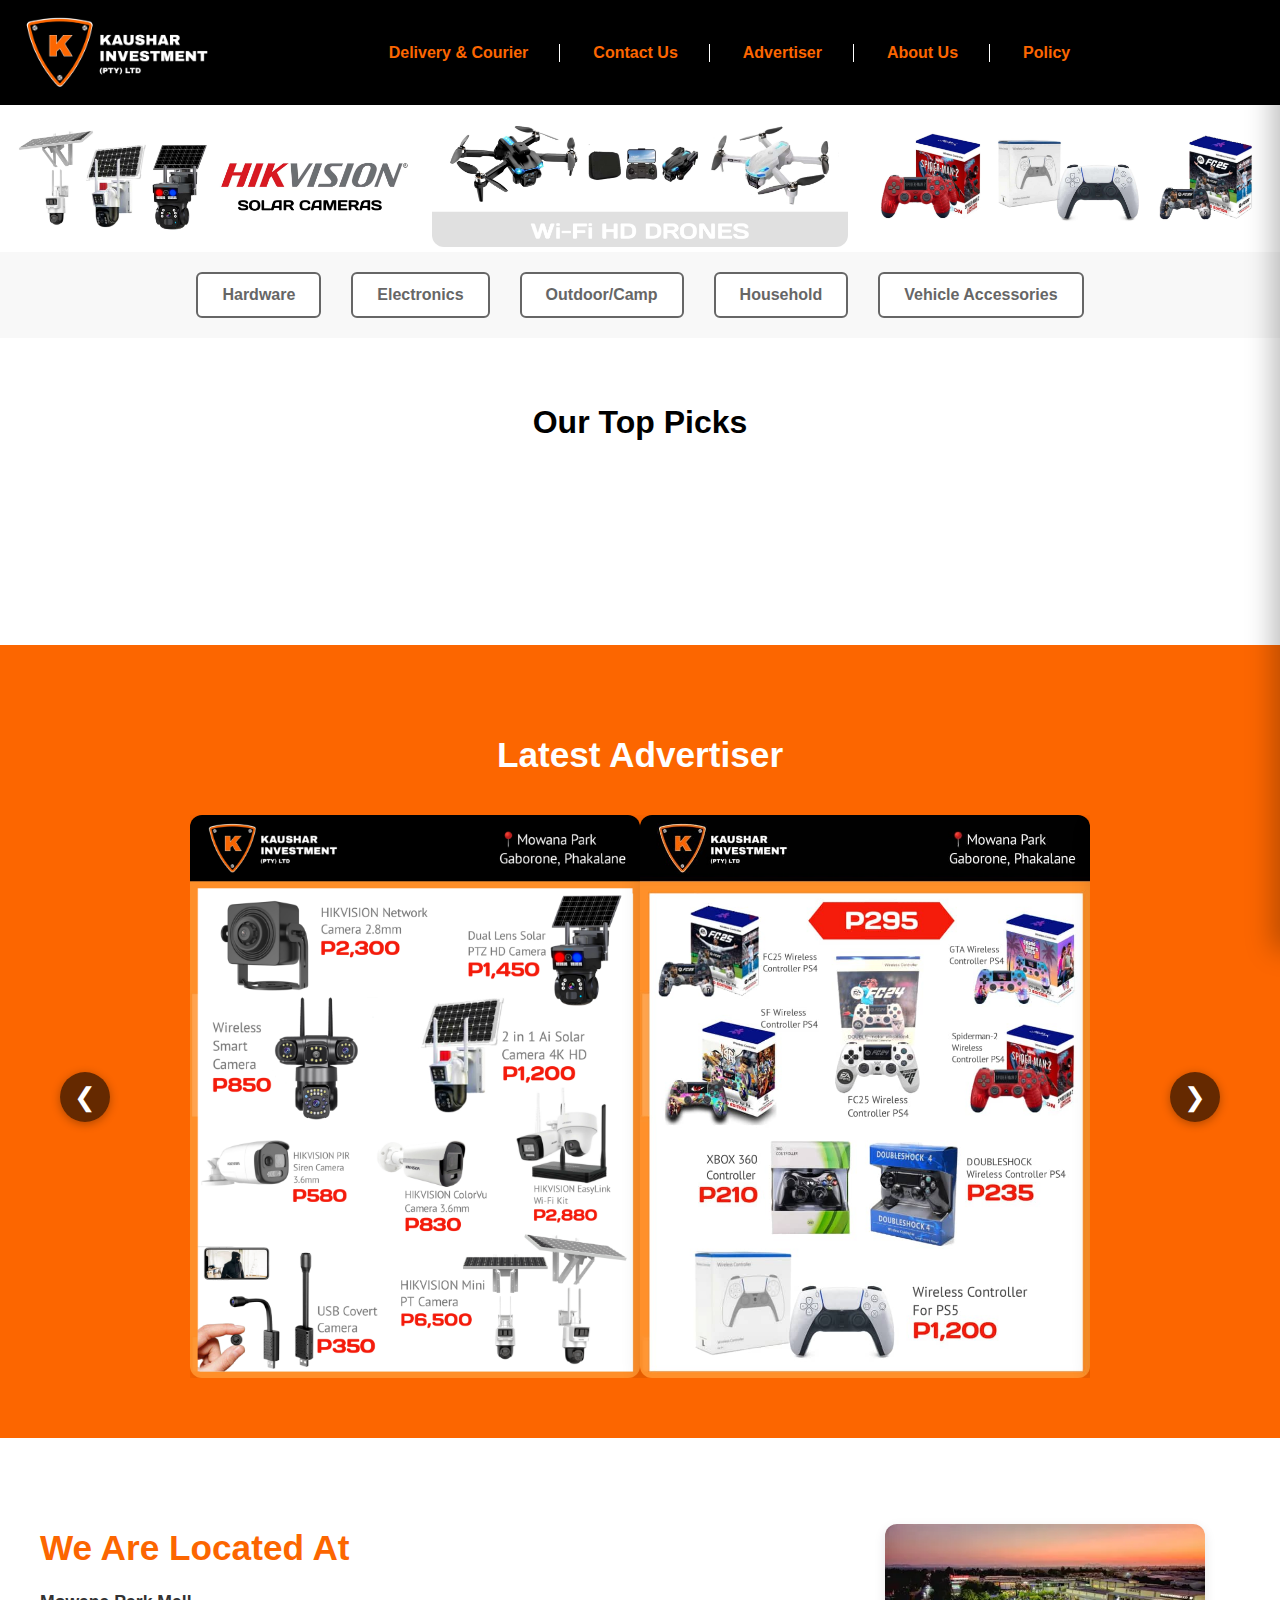
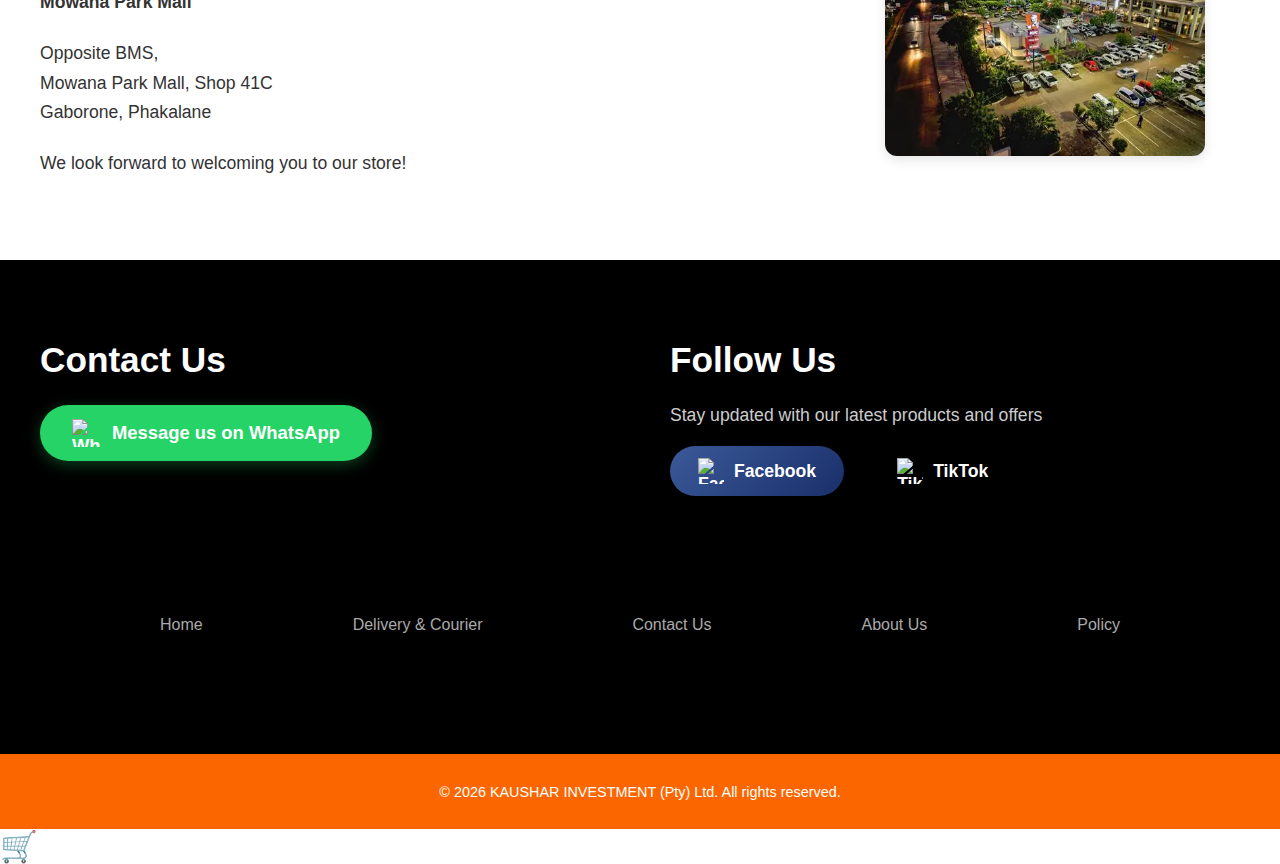
<file: index.html>
<!DOCTYPE html>
<html lang="en">
<head>
  <meta charset="UTF-8" />
  <meta name="viewport" content="width=device-width, initial-scale=1.0" />
  <title>KAUSHAR INVESTMENT (Pty) Ltd</title>
  <link rel="stylesheet" href="style.css" />
  <link href="https://fonts.googleapis.com/css2?family=Archivo+Black&display=swap" rel="stylesheet">
</head>
<body>
  <header>
    <div class="header-container">
      <img src="images.web/K_Logo_Web.png" alt="Company Logo" class="logo">
      <nav class="nav-menu">
        <a href="products.html">Delivery & Courier</a>
        <a href="inquire.html">Contact Us</a>
        <a href="Advert.html">Advertiser</a>
        <a href="about.html">About Us</a>
        <a href="policy.html">Policy</a>
      </nav>
      <div class="cart-icon-wrapper cart-icon-mobile" id="cart-icon-mobile" style="margin-right: 15px;">
  <span class="cart-icon">🛒</span>
  <span id="cart-count-mobile" class="cart-count">0</span>
</div>
    <div class="mobile-menu" id="mobileMenu">
      <a href="products.html">Delivery & Courier</a>
      <a href="inquire.html">Contact Us</a>
      <a href="Advert.html">Advertiser</a>
      <a href="about.html">About Us</a>
      <a href="policy.html">Policy</a>
    </div>
  </header>

  <!-- Hidden iframe loads cart.html -->
  <iframe id="cart-iframe" src="cart.html" style="display: none;"></iframe>

<script src="cart.html"></script>

  <!-- Slideshow -->
  <div class="slideshow-container">
    <div class="slideshow-track">
      <div class="slide"><img src="images.web/Hikvision_slide.png" alt="Product 1"></div>
      <div class="slide"><img src="images.web/drones_slide.png" alt="Product 2"></div>
      <div class="slide"><img src="images.web/Controllers_slide.png" alt="Product 3"></div>
      <div class="slide"><img src="images.web/Koosda_slide.png" alt="Product 4"></div>
      <div class="slide"><img src="images.web/Watches_slide.png" alt="Product 5"></div>
      <div class="slide"><img src="images.web/Projectors_slide.png" alt="Product 6"></div>
      <div class="slide"><img src="images.web/ingco_tools_slide.png" alt="Product 6"></div>
      <div class="slide"><img src="images.web/Generator_slide.png" alt="Product 6"></div>
      <div class="slide"><img src="images.web/Camera2_slide.png" alt="Product 6"></div>
      <div class="slide"><img src="images.web/Koosda_Tripod_slide.png" alt="Product 6"></div>
      <div class="slide"><img src="images.web/Spraycan_slide.png" alt="Product 6"></div>
      <div class="slide"><img src="images.web/Keyboards_slide.png" alt="Product 6"></div>
    </div>
  </div>
  <!-- Category Buttons – light neutral grey section + white buttons -->
  <section id="categories" class="category-buttons-section" style="background-color: #f8f8f8 !important; padding: 20px 0 !important;">
    <div class="category-buttons">
      <a href="hardware.html" class="category-btn" style="background-color: #ffffff !important; color: #666666 !important; border: 2.5px solid #666666 !important;">Hardware</a>
      <a href="electronics.html" class="category-btn" style="background-color: #ffffff !important; color: #666666 !important; border: 2.5px solid #666666 !important;">Electronics</a>
      <a href="outdoor.html" class="category-btn" style="background-color: #ffffff !important; color: #666666 !important; border: 2.5px solid #666666 !important;">Outdoor/Camp</a>
      <a href="household.html" class="category-btn" style="background-color: #ffffff !important; color: #666666 !important; border: 2.5px solid #666666 !important;">Household</a>
      <a href="vehicle.html" class="category-btn" style="background-color: #ffffff !important; color: #666666 !important; border: 2.5px solid #666666 !important;">Vehicle Accessories</a>
    </div>
  </section>
  <!-- Featured Products – embedded from featured.html -->
<section class="hero" style="padding: 40px 20px 10px; background-color: #ffffff;">
  <h2 style="margin-bottom: 30px; text-align: center; color: #000000;">Our Top Picks</h2>
  <iframe
    src="featured.html"
    style="width:100%; border:none; overflow:hidden;"
    onload="this.style.height = this.contentWindow.document.body.scrollHeight + 10 + 'px';"
    scrolling="no"
    title="Featured Products">
  </iframe>
</section>
  <main>
    <!-- START Latest Advertiser Section -->
    <section class="latest-ads-section" style="background-color: #FC6600; padding: 60px 20px; text-align: center;">
      <h2 style="font-size: 2.2rem; color: #ffffff; margin-bottom: 40px; margin-top: 30px;">Latest Advertiser</h2>
      <div class="ads-carousel-wrapper">
        <!-- Desktop arrows now live outside the overflow:hidden container -->
        <button class="ad-prev-desktop">&#10094;</button>
        <button class="ad-next-desktop">&#10095;</button>
        <div class="ads-carousel">
          <div class="ads-track" id="adsTrack">
            <div class="ad-slide"><img src="images.web/Camera_ad.png" alt="Advertiser 1"></div>
            <div class="ad-slide"><img src="images.web/Controllers_ad.png" alt="Advertiser 2"></div>
            <div class="ad-slide"><img src="images.web/Drone_ad.png" alt="Advertiser 3"></div>
            <div class="ad-slide"><img src="images.web/Koosda_ad.png" alt="Advertiser 4"></div>
            <div class="ad-slide"><img src="images.web/Tools_ad.png" alt="Advertiser 5"></div>
            <div class="ad-slide"><img src="images.web/Generator_ad.png" alt="Advertiser 6"></div>
            <div class="ad-slide"><img src="images.web/mixed_hardware_ad.png" alt="Advertiser 7"></div>
            <div class="ad-slide"><img src="images.web/Camp-chairs_ad.png" alt="Advertiser 8"></div>
          </div>
          <!-- Mobile arrows (inside the carousel) -->
          <button class="ad-prev" id="adPrev">&#10094;</button>
          <button class="ad-next" id="adNext">&#10095;</button>
        </div>
      </div>
    </section>
    <style>
      /* ── exactly the same as before ── no changes here ── */
      .ads-carousel-wrapper {
        position: relative;
        max-width: 1000px;
        margin: 0 auto;
      }
      .ads-carousel {
        position: relative;
        max-width: 900px;
        margin: 0 auto;
        overflow: hidden;
      }
      .ads-track {
        display: flex;
        transition: transform 0.6s ease;
      }
      .ad-slide {
        flex: 0 0 100%;
        width: 100%;
        text-align: center;
      }
      .ad-slide img {
        width: 100%;
        height: auto;
        border-radius: 12px;
        box-shadow: 0 6px 20px rgba(0,0,0,0.12);
        max-width: 500px;
        margin: 0 auto;
        display: block;
      }
      /* Shared arrow styling */
      .ad-prev, .ad-next,
      .ad-prev-desktop, .ad-next-desktop {
        position: absolute;
        top: 50%;
        transform: translateY(-50%);
        background-color: rgba(0,0,0,0.6);
        color: white;
        border: none;
        font-size: 1.6rem;
        width: 50px;
        height: 50px;
        line-height: 50px;
        padding: 0;
        cursor: pointer;
        border-radius: 50%;
        transition: all 0.3s;
        box-shadow: 0 2px 10px rgba(0,0,0,0.3);
        z-index: 10;
      }
      .ad-prev:hover, .ad-next:hover,
      .ad-prev-desktop:hover, .ad-next-desktop:hover {
        background-color: rgba(0,0,0,0.8);
        transform: translateY(-50%) scale(1.1);
      }
      /* Mobile arrows – hidden by default */
      .ad-prev, .ad-next {
        display: none;
      }
      /* Desktop arrows – hidden by default */
      .ad-prev-desktop, .ad-next-desktop {
        display: none;
      }
      /* MOBILE (≤ 768px) – strict spacing reductions */
      @media (max-width: 768px) {
        .latest-ads-section { padding: 50px 15px; }
        .latest-ads-section h2 {
          font-size: 1.9rem;
          margin-top: 10px !important;
        }
        .ad-slide img { max-width: 100%; }
        .ad-prev, .ad-next {
          display: block !important;
          font-size: 1.4rem;
          width: 44px;
          height: 44px;
          line-height: 44px;
        }
        .ad-prev { left: 15px !important; }
        .ad-next { right: 15px !important; }
        .ad-prev-desktop, .ad-next-desktop { display: none !important; }

        /* Reduce space above "Our Top Picks" title */
        .hero h2 {
          margin-top: 10px !important; /* ← reduced space above the title */
        }

        /* Reduce space below "Our Top Picks" title – closer to product boxes below */
        .hero h2 {
          margin-bottom: 5px !important; /* ← slightly tighter than before – now closer to iframe/products */
        }

        /* Reduce space above "We Are Located At" title */
        .location-section {
          margin-top: 0 !important;
        }
        .location-section h2 {
          margin-top: 0 !important;
        }
      }
      /* DESKTOP (≥ 769px) – no changes here */
      @media (min-width: 769px) {
        .ads-carousel {
          max-width: 900px;
        }
        .ads-carousel-wrapper {
          max-width: 1000px;
        }
        .ad-slide {
          flex: 0 0 50%;
          width: 50%;
        }
        .ad-slide img {
          max-width: 100%;
          width: 100%;
        }
        .ad-prev-desktop, .ad-next-desktop {
          display: block !important;
        }
        .ad-prev-desktop { left: -80px; }
        .ad-next-desktop { right: -80px; }
        .ad-prev, .ad-next { display: none !important; }
      }
    </style>
    <script>
      // Advert Carousel Logic – improved button handling
      (function() {
        const track = document.getElementById('adsTrack');
        if (!track) return;
        const slides = track.children.length;
        let currentIndex = 0;
        function getStep() {
          return window.innerWidth >= 769 ? 2 : 1;
        }
        function updateCarousel(smooth = true) {
          const step = getStep();
          const percent = step === 2 ? 50 : 100;
          const maxIndex = slides - step;
          currentIndex = Math.max(0, Math.min(currentIndex, maxIndex));
          track.style.transition = smooth ? 'transform 0.6s ease' : 'none';
          track.style.transform = `translateX(-${currentIndex * percent}%)`;
        }
        // Move functions (used by both arrows and swipe)
        function goNext() {
          currentIndex += getStep();
          updateCarousel();
        }
        function goPrev() {
          currentIndex -= getStep();
          updateCarousel();
        }
        // Attach listeners to ALL arrow buttons (only visible ones will be clickable)
        document.querySelectorAll('.ad-prev, .ad-prev-desktop').forEach(btn => {
          btn.addEventListener('click', goPrev);
        });
        document.querySelectorAll('.ad-next, .ad-next-desktop').forEach(btn => {
          btn.addEventListener('click', goNext);
        });
        // Mobile swipe – always by 1
        let touchStartX = 0;
        track.addEventListener('touchstart', e => {
          touchStartX = e.changedTouches[0].screenX;
        }, { passive: true });
        track.addEventListener('touchend', e => {
          const touchEndX = e.changedTouches[0].screenX;
          const diff = touchStartX - touchEndX;
          if (Math.abs(diff) > 60) {
            if (diff > 0) {
              currentIndex += 1;
            } else {
              currentIndex -= 1;
            }
            updateCarousel();
          }
        }, { passive: true });
        // Re-adjust on resize (important when going from desktop → mobile or vice versa)
        window.addEventListener('resize', () => {
          updateCarousel(false); // no animation on resize
        });
        updateCarousel(false); // initial position – no animation
      })();
    </script>
    <!-- END Latest Advertiser Section -->
    <!-- About Us / Location -->
    <div class="about-container">
      <!-- Location section first -->
      <section class="location-section">
        <div class="about-text location-text">
          <h2>We Are Located At</h2>
          <p><strong>Mowana Park Mall</strong></p>
          <p>Opposite BMS,<br>Mowana Park Mall, Shop 41C<br>Gaborone, Phakalane</p>
          <p>We look forward to welcoming you to our store!</p>
        </div>
        <div class="about-image">
          <img src="images.web/Mowana_park.webp" alt="Mowana Park, Phakalane">
        </div>
      </section>
    </div>
    <!-- Contact & Follow Us – embedded from Contact.html -->
    <section style="background-color: #000000; padding: 0; margin: 0;">
      <iframe
        src="Contact.html"
        frameborder="0"
        scrolling="no"
        style="width:100%; border:none; overflow:hidden; display:block;"
        onload="this.style.height = this.contentWindow.document.body.scrollHeight + 'px';"
        title="Contact & Follow Us">
      </iframe>
    </section>
  </main>
  <footer>
    <p>© 2026 KAUSHAR INVESTMENT (Pty) Ltd. All rights reserved.</p>
  </footer>
  <script src="script.js"></script>
  <script src="secure.js"></script>
  <!-- ================================================= -->
  <!-- Fast loading boost – paste this at bottom of every page -->
  <!-- ================================================= -->
  <script>
    // 1. Tell browser to lazy-load images that are not yet visible (most images)
    document.addEventListener('DOMContentLoaded', () => {
      document.querySelectorAll('img:not([loading])').forEach(img => {
        if (!img.hasAttribute('loading')) {
          img.setAttribute('loading', 'lazy');
        }
        // Add decoding="async" if missing (faster image decoding)
        if (!img.hasAttribute('decoding')) {
          img.setAttribute('decoding', 'async');
        }
      });
    });
    // 2. Preconnect to important domains you use (fonts, images, etc.)
    // Add any domains you actually use – these are common ones
    const preconnects = [
      'https://fonts.googleapis.com',
      'https://fonts.gstatic.com',
      'https://upload.wikimedia.org' // for your WhatsApp/FB/IG logos
      // add your own image host if different, e.g. 'https://i.imgur.com'
    ];
    preconnects.forEach(domain => {
      const link = document.createElement('link');
      link.rel = 'preconnect';
      link.href = domain;
      link.crossOrigin = 'anonymous';
      document.head.appendChild(link);
    });
    // 3. Very small script to force smooth scrolling & reduce jank
    document.documentElement.style.scrollBehavior = 'smooth';
  </script>

  <!-- Shopping Cart Section + Product Add-to-Cart – paste this entire block before </body> -->

<style>
  /* Cart icons – orange, precise positioning */
  .cart-icon-wrapper {
    position: relative;
    cursor: pointer;
    display: inline-flex;
    align-items: center;
  }
  .cart-icon {
    font-size: 1.9rem;
    color: #FC6600;
  }
  .cart-count {
    position: absolute;
    top: -8px;
    right: -10px;
    background: #000;
    color: white;
    font-size: 0.75rem;
    width: 18px;
    height: 18px;
    border-radius: 50%;
    display: flex;
    align-items: center;
    justify-content: center;
    font-weight: bold;
    display: none;
  }

  /* Cart menu – fits perfectly on mobile */
  #cart-menu {
    position: fixed;
    top: 0;
    right: 0;
    width: 100vw;
    height: 100vh;
    background: white;
    box-shadow: -8px 0 25px rgba(0,0,0,0.25);
    transform: translateX(100%);
    transition: transform 0.4s ease-in-out;
    z-index: 10000;
    overflow-y: auto;
    padding: 25px 20px;
  }
  #cart-menu.open {
    transform: translateX(0);
  }

  .cart-header {
    display: flex;
    justify-content: space-between;
    align-items: center;
    margin-bottom: 30px;
    padding-bottom: 15px;
    border-bottom: 1px solid #eee;
  }
  .cart-title {
    font-family: 'Archivo Black', Arial, sans-serif;
    font-size: 2rem;
    margin: 0;
    color: #000;
  }
  .cart-close {
    background: #f0f0f0;
    border: none;
    width: 40px;
    height: 40px;
    border-radius: 50%;
    font-size: 1.8rem;
    cursor: pointer;
    display: flex;
    align-items: center;
    justify-content: center;
    color: #555;
    transition: all 0.2s;
  }
  .cart-close:hover {
    background: #e0e0e0;
    color: #000;
  }

  .cart-item {
    display: flex;
    align-items: center;
    gap: 15px;
    padding: 15px;
    background: #f9f9f9;
    border-radius: 10px;
    margin-bottom: 15px;
    box-shadow: 0 2px 10px rgba(0,0,0,0.08);
  }
  .cart-item img {
    width: 70px;
    height: 70px;
    object-fit: contain;
    border-radius: 8px;
    background: white;
    border: 1px solid #eee;
  }
  .cart-item-title {
    font-weight: 600;
    font-size: 1.1rem;
    color: #333;
    margin: 0;
  }

  /* Inquire button – WhatsApp green */
  #inquire-cart {
    display: flex;
    align-items: center;
    justify-content: center;
    gap: 10px;
    width: 70%;
    max-width: 220px;
    background: #25D366;
    color: white;
    font-weight: 600;
    font-size: 0.95rem;
    padding: 10px 20px;
    border: none;
    border-radius: 50px;
    cursor: pointer;
    margin: 40px auto 20px;
    box-shadow: 0 4px 15px rgba(37, 211, 102, 0.3);
    transition: all 0.3s;
  }
  #inquire-cart:hover {
    background: #1da851;
    transform: translateY(-2px);
    box-shadow: 0 6px 20px rgba(37, 211, 102, 0.45);
  }
  #inquire-cart i {
    font-size: 1.3rem;
  }

  /* Mobile/desktop switching */
  @media (max-width: 768px) {
    .cart-icon-desktop { display: none !important; }
    .cart-icon-mobile { display: block !important; }
    #cart-menu { width: 100vw; max-width: none; padding: 20px 15px; }
    .cart-title { font-size: 1.6rem; }
    #inquire-cart { width: 80%; font-size: 0.95rem; padding: 10px 18px; }
  }
  @media (min-width: 769px) {
    .cart-icon-mobile { display: none !important; }
    #cart-menu { max-width: 380px; }
  }

  /* Optional: nicer hover effect for product cart icons */
  .add-to-cart-icon:hover {
    transform: scale(1.2);
  }
</style>

<!-- Desktop cart icon (place at end of nav) -->
<div class="cart-icon-wrapper cart-icon-desktop" id="cart-icon-desktop">
  <span class="cart-icon">🛒</span>
  <span id="cart-count-desktop" class="cart-count">0</span>
</div>

<!-- Mobile cart icon (before hamburger) -->
<div class="cart-icon-wrapper cart-icon-mobile" id="cart-icon-mobile">
  <span class="cart-icon">🛒</span>
  <span id="cart-count-mobile" class="cart-count">0</span>
</div>

<!-- Cart Menu -->
<div id="cart-menu">
  <div class="cart-header">
    <h2 class="cart-title">Your Cart</h2>
    <button id="cart-close" class="cart-close">×</button>
  </div>
  <div id="cart-content">
    <!-- Cart items go here -->
  </div>
  <button id="inquire-cart">
    <i class="fab fa-whatsapp"></i>
    Inquire these products
  </button>
</div>

<script>
// ────────────────────────────────────────────────
// Combined Cart + Add-to-Cart logic (single block)
// ────────────────────────────────────────────────
document.addEventListener('DOMContentLoaded', () => {
  // ── Shared cart data ───────────────────────────
  let cart = JSON.parse(localStorage.getItem('cart') || '[]');

  // ── DOM elements ───────────────────────────────
  const cartMenu     = document.getElementById('cart-menu');
  const cartContent  = document.getElementById('cart-content');
  const inquireBtn   = document.getElementById('inquire-cart');
  const closeBtn     = document.getElementById('cart-close');
  const countDesktop = document.getElementById('cart-count-desktop');
  const countMobile  = document.getElementById('cart-count-mobile');

  // ── Core functions ─────────────────────────────
  function updateCartCount() {
    const count = cart.length;
    if (countDesktop) {
      countDesktop.textContent = count;
      countDesktop.style.display = count > 0 ? 'flex' : 'none';
    }
    if (countMobile) {
      countMobile.textContent = count;
      countMobile.style.display = count > 0 ? 'flex' : 'none';
    }
  }

  function renderCart() {
    if (!cartContent) return;
    cartContent.innerHTML = '';
    if (cart.length === 0) {
      cartContent.innerHTML = '<p class="cart-empty">Your cart is empty.</p>';
    } else {
      cart.forEach(product => {
        const item = document.createElement('div');
        item.className = 'cart-item';
        item.innerHTML = `
          <img src="${product.image}" alt="${product.title}">
          <span class="cart-item-title">${product.title}</span>
        `;
        cartContent.appendChild(item);
      });
    }
    updateCartCount();
  }

  function openCart() {
    if (cartMenu) cartMenu.classList.add('open');
  }

  function closeCart() {
    if (cartMenu) cartMenu.classList.remove('open');
  }

  // ── Event listeners ────────────────────────────
  document.getElementById('cart-icon-desktop')?.addEventListener('click', openCart);
  document.getElementById('cart-icon-mobile')?.addEventListener('click', openCart);
  closeBtn?.addEventListener('click', closeCart);
  cartMenu?.addEventListener('click', e => {
    if (e.target === cartMenu) closeCart();
  });

  inquireBtn?.addEventListener('click', () => {
    if (cart.length === 0) {
      alert('Your cart is empty.');
      return;
    }
    const titles = cart.map(p => p.title).join(', ');
    const message = encodeURIComponent(`Good day, I'd like to inquire about the following products: ${titles}`);
    window.open(`https://wa.me/26771665187?text=${message}`, '_blank');
  });

  // Listen for cart changes from other tabs/windows
  window.addEventListener('storage', e => {
    if (e.key === 'cart') {
      cart = JSON.parse(e.newValue || '[]');
      renderCart();
    }
  });

  // ── Add-to-cart for product icons (.add-to-cart-icon) ────────────────
  document.querySelectorAll('.add-to-cart-icon').forEach(btn => {
    btn.addEventListener('click', () => {
      const product = {
        title: btn.dataset.title,
        price: btn.dataset.price,
        image: btn.dataset.image
      };

      // Prevent duplicates (you can comment out this block if you want multiples)
      if (cart.some(item => item.title === product.title)) {
        btn.style.opacity = '0.5';
        setTimeout(() => { btn.style.opacity = '1'; }, 600);
        return;
      }

      cart.push(product);
      localStorage.setItem('cart', JSON.stringify(cart));

      renderCart();         // refresh side menu
      updateCartCount();    // refresh badge

      // Visual feedback
      btn.style.transform = 'scale(1.4)';
      setTimeout(() => { btn.style.transform = 'scale(1)'; }, 180);
    });
  });

  // Initial render
  renderCart();
});
</script>
  
</body>
</html>
</file>
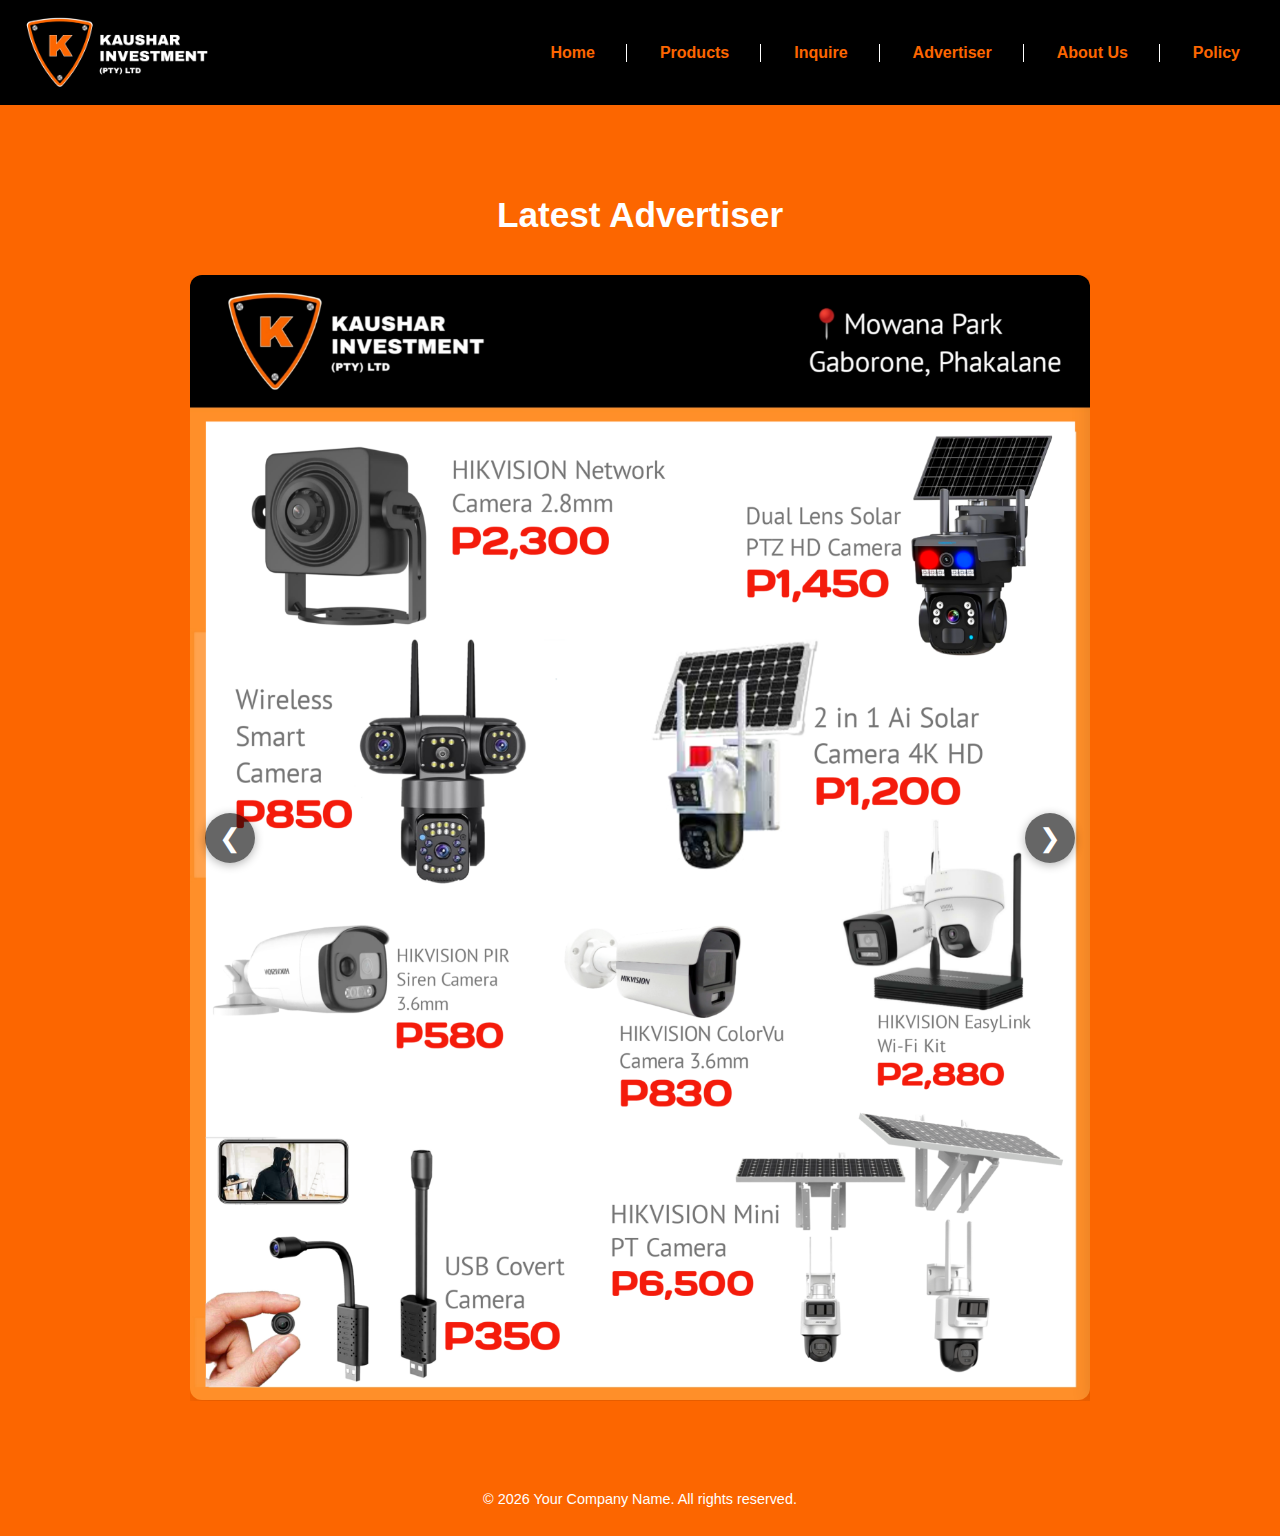
<file: Advert.html>
<!DOCTYPE html>
<html lang="en">
<head>
  <meta charset="UTF-8" />
  <meta name="viewport" content="width=device-width, initial-scale=1.0" />
  <title>Your Company Name</title>
  <link rel="stylesheet" href="style.css" />
  <link href="https://fonts.googleapis.com/css2?family=Archivo+Black&display=swap" rel="stylesheet">
</head>
<body>
  <header>
    <div class="header-container">
      <img src="images.web/K_Logo_Web.png" alt="Company Logo" class="logo">
      <nav class="nav-menu">
        <a href="index.html">Home</a>
        <a href="products.html">Products</a>
        <a href="inquire.html">Inquire</a>
        <a href="Advert.html">Advertiser</a>
        <a href="about.html">About Us</a>
        <a href="policy.html">Policy</a>
      </nav>
      <div class="hamburger" onclick="toggleMobileMenu()">&#9776;</div>
    </div>
    <div class="mobile-menu" id="mobileMenu">
      <a href="index.html">Home</a>
      <a href="products.html">Products</a>
      <a href="inquire.html">Inquire</a>
      <a href="Advert.html">Advertiser</a>
      <a href="about.html">About Us</a>
      <a href="policy.html">Policy</a>
    </div>
  </header>

  <!-- START Latest Advertiser Section -->
  <section class="latest-ads-section" style="background-color: #FC6600; padding: 60px 20px; text-align: center;">
    <h2 style="font-size: 2.2rem; color: #ffffff; margin-bottom: 40px; margin-top: 30px;">Latest Advertiser</h2>
    
    <div class="ads-carousel">
      <div class="ads-track" id="adsTrack">
        <div class="ad-slide"><img src="images.web/Camera_ad.png" alt="Advertiser 1"></div>
        <div class="ad-slide"><img src="images.web/Controllers_ad.png" alt="Advertiser 2"></div>
        <div class="ad-slide"><img src="images.web/Drone_ad.png" alt="Advertiser 3"></div>
        <div class="ad-slide"><img src="images.web/Koosda_ad.png" alt="Advertiser 4"></div>
        <div class="ad-slide"><img src="images.web/Tools_ad.png" alt="Advertiser 5"></div>
        <div class="ad-slide"><img src="images.web/Generator_ad.png" alt="Advertiser 6"></div>
        <div class="ad-slide"><img src="images.web/mixed_hardware_ad.png" alt="Advertiser 7"></div>
        <div class="ad-slide"><img src="images.web/Camp-chairs_ad.png" alt="Advertiser 8"></div>
      </div>
      <button class="ad-prev" id="adPrev">&#10094;</button>
      <button class="ad-next" id="adNext">&#10095;</button>
    </div>
  </section>

  <style>
    .ads-carousel {
      position: relative;
      max-width: 900px;
      margin: 0 auto;
      overflow: hidden;
    }
    .ads-track {
      display: flex !important;
      transition: transform 0.6s ease;
    }
    .ad-slide {
      flex: 0 0 100% !important;
      width: 100% !important;
      text-align: center;
    }
    .ad-slide img {
      width: 100%;
      height: auto;
      border-radius: 12px;
      box-shadow: 0 6px 20px rgba(0,0,0,0.12);
      max-width: 500px;
      margin: 0 auto;
      display: block;
    }
    .ad-prev, .ad-next {
      position: absolute;
      top: 50%;
      transform: translateY(-50%);
      background-color: rgba(0,0,0,0.6);
      color: white;
      border: none;
      font-size: 1.6rem;
      width: 50px;
      height: 50px;
      line-height: 50px;
      padding: 0;
      cursor: pointer;
      border-radius: 50%;
      transition: all 0.3s;
      z-index: 10;
      box-shadow: 0 2px 10px rgba(0,0,0,0.3);
    }
    .ad-prev { left: 15px; }
    .ad-next { right: 15px; }
    .ad-prev:hover, .ad-next:hover {
      background-color: rgba(0,0,0,0.6) !important;
      color: white !important;
      transform: translateY(-50%) scale(1.1);
    }

    /* Mobile: keep 1 image per view – strict */
    @media (max-width: 768px) {
      .latest-ads-section { padding: 50px 15px; }
      .latest-ads-section h2 { font-size: 1.9rem; }
      .ad-slide img { max-width: 100%; }
      .ad-prev, .ad-next {
        font-size: 1.4rem;
        width: 44px;
        height: 44px;
        line-height: 44px;
      }
      .ad-slide {
        flex: 0 0 100% !important;
        width: 100% !important;
      }
    }

    /* Desktop / big screen: FORCE 2 images at a time – ultra-strict */
    @media (min-width: 769px) {
      .ad-slide {
        flex: 0 0 50% !important;
        width: 50% !important;
        min-width: 50% !important;
      }
      .ad-slide img {
        max-width: 100% !important;
        width: 100% !important;
      }
      .ads-track {
        width: 200% !important; /* helps with percentage calculation */
      }
    }
  </style>

  <script>
  // Advert Carousel Logic – strict 2-at-a-time on desktop
  (function() {
    const track = document.getElementById('adsTrack');
    const prevBtn = document.getElementById('adPrev');
    const nextBtn = document.getElementById('adNext');

    if (!track || !prevBtn || !nextBtn) {
      console.warn('Advert carousel elements not found');
      return;
    }

    let currentIndex = 0;
    const slides = track.children.length;

    // Step size: 2 on desktop, 1 on mobile
    const getStep = () => window.innerWidth <= 768 ? 1 : 2;

    function updateCarousel() {
      track.style.transform = `translateX(-${currentIndex * 50}%)`; // changed to 50% per step for 2-visible
    }

    nextBtn.addEventListener('click', () => {
      const step = getStep();
      currentIndex = Math.min(currentIndex + step, slides - getStep());
      updateCarousel();
    });

    prevBtn.addEventListener('click', () => {
      const step = getStep();
      currentIndex = Math.max(currentIndex - step, 0);
      updateCarousel();
    });

    // Mobile swipe – always move 1
    let touchStartX = 0;
    let touchEndX = 0;

    track.addEventListener('touchstart', e => {
      touchStartX = e.changedTouches[0].screenX;
    }, { passive: true });

    track.addEventListener('touchend', e => {
      touchEndX = e.changedTouches[0].screenX;
      const diff = touchStartX - touchEndX;
      if (Math.abs(diff) > 60) {
        if (diff > 0) {
          currentIndex = Math.min(currentIndex + 1, slides - 1);
        } else {
          currentIndex = Math.max(currentIndex - 1, 0);
        }
        updateCarousel();
      }
    }, { passive: true });

    updateCarousel(); // initial
  })();
  </script>
  <!-- END Latest Advertiser Section -->

  <footer>
    <p>© 2026 Your Company Name. All rights reserved.</p>
  </footer>

  <script src="script.js"></script>
</body>
</html>
</file>
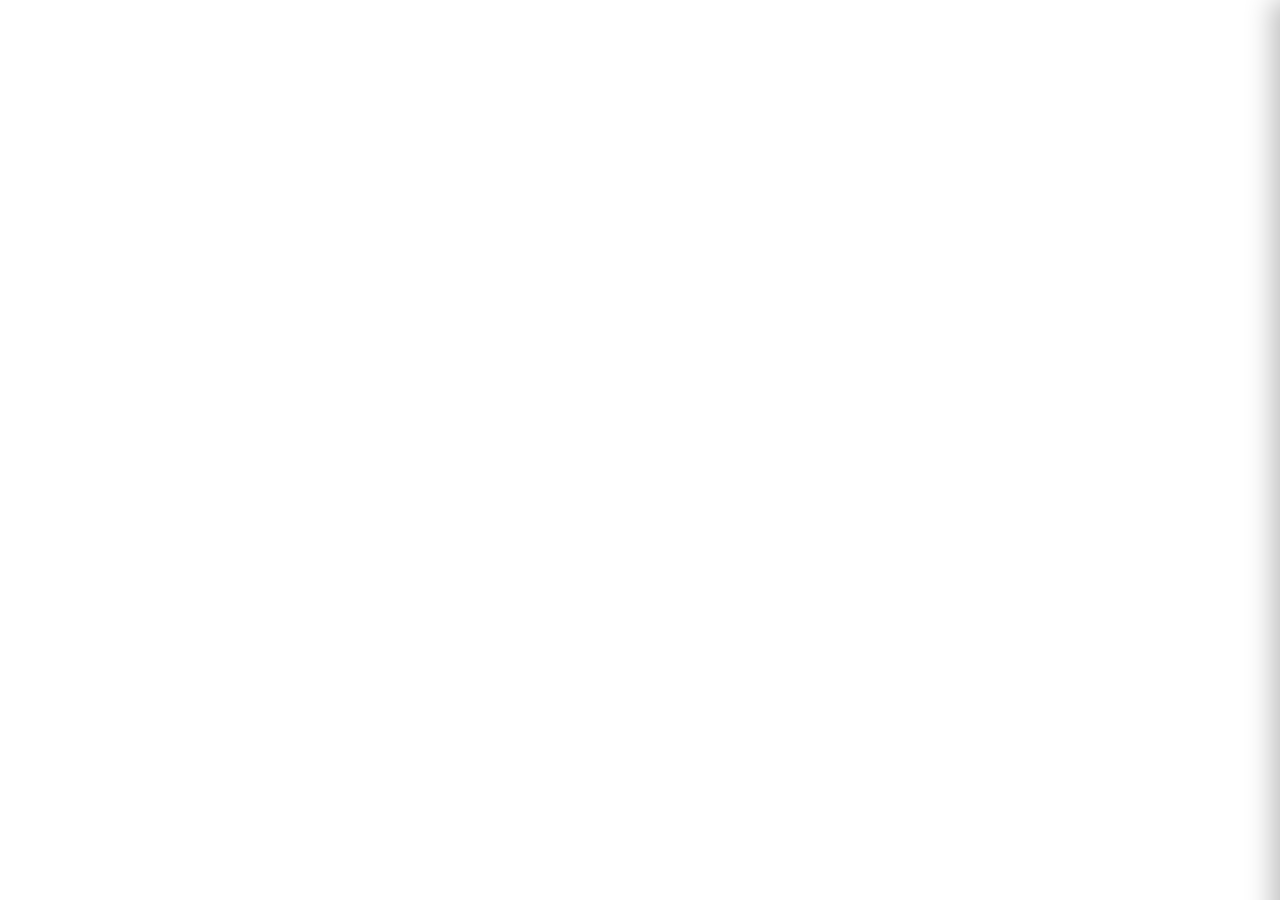
<file: cart.html>
<!DOCTYPE html>
<html lang="en">
<head>
  <meta charset="UTF-8" />
  <meta name="viewport" content="width=device-width, initial-scale=1.0" />
  <title>Your Cart</title>

  <!-- Google Fonts (Archivo Black for nicer "Your Cart" title) -->
  <link href="https://fonts.googleapis.com/css2?family=Archivo+Black&display=swap" rel="stylesheet">

  <style>
    body {
      margin: 0;
      font-family: Arial, sans-serif;
      background: white;
      color: #333;
      overflow: hidden;
    }
    #cart-container {
      position: fixed;
      top: 0;
      right: 0;
      width: 100%;
      max-width: 380px;
      height: 100%;
      background: white;
      box-shadow: -8px 0 25px rgba(0,0,0,0.25);
      transform: translateX(100%);
      transition: transform 0.4s ease-in-out;
      z-index: 10001;
      overflow-y: auto;
      padding: 25px 20px;
    }
    #cart-container.open {
      transform: translateX(0);
    }
    .cart-header {
      display: flex;
      justify-content: space-between;
      align-items: center;
      margin-bottom: 30px;
      padding-bottom: 15px;
      border-bottom: 1px solid #eee;
    }
    .cart-title {
      font-family: 'Archivo Black', Arial, sans-serif;
      font-size: 2rem;
      margin: 0;
      color: #000;
    }
    .cart-close {
      background: #f0f0f0;
      border: none;
      width: 40px;
      height: 40px;
      border-radius: 50%;
      font-size: 1.8rem;
      cursor: pointer;
      display: flex;
      align-items: center;
      justify-content: center;
      color: #555;
      transition: all 0.2s;
    }
    .cart-close:hover {
      background: #e0e0e0;
      color: #000;
    }
    .cart-item {
      display: flex;
      align-items: center;
      gap: 15px;
      padding: 15px;
      background: #f9f9f9;
      border-radius: 10px;
      margin-bottom: 15px;
      box-shadow: 0 2px 10px rgba(0,0,0,0.08);
    }
    .cart-item img {
      width: 70px;
      height: 70px;
      object-fit: contain;
      border-radius: 8px;
      background: white;
      border: 1px solid #eee;
    }
    .cart-item-title {
      font-weight: 600;
      font-size: 1.1rem;
      color: #333;
      margin: 0;
    }
    .cart-empty {
      text-align: center;
      color: #777;
      font-size: 1.1rem;
      padding: 50px 0;
    }
    #inquire-cart {
      display: flex;
      align-items: center;
      justify-content: center;
      gap: 12px;
      width: 100%;
      background: #25D366;
      color: white;
      font-weight: 600;
      font-size: 1.15rem;
      padding: 16px;
      border: none;
      border-radius: 8px;
      cursor: pointer;
      margin-top: 40px;
      position: sticky;
      bottom: 20px;
      transition: background 0.3s;
    }
    #inquire-cart:hover {
      background: #1EBE57;
    }
    #inquire-cart i {
      font-size: 1.6rem;
    }
    @media (max-width: 480px) {
      #cart-container {
        max-width: 100%;
      }
      .cart-title {
        font-size: 1.6rem;
      }
    }
  </style>
</head>
<body>

  <!-- Cart Container (slides from right) -->
  <div id="cart-container">
    <div class="cart-header">
      <h2 class="cart-title">Your Cart</h2>
      <button class="cart-close" id="cart-close">×</button>
    </div>

    <div id="cart-content">
      <!-- Cart items inserted here -->
    </div>

    <button id="inquire-cart">
      <i class="fab fa-whatsapp"></i>
      Inquire these products
    </button>
  </div>

  <script>
    // Cart logic
    let cart = JSON.parse(localStorage.getItem('cart') || '[]');

    const cartContainer = document.getElementById('cart-container');
    const cartContent = document.getElementById('cart-content');
    const inquireBtn = document.getElementById('inquire-cart');
    const closeBtn = document.getElementById('cart-close');

    function renderCart() {
      cartContent.innerHTML = '';
      if (cart.length === 0) {
        cartContent.innerHTML = '<p class="cart-empty">Your cart is empty.</p>';
      } else {
        cart.forEach(product => {
          const item = document.createElement('div');
          item.className = 'cart-item';
          item.innerHTML = `
            <img src="${product.image}" alt="${product.title}">
            <span class="cart-item-title">${product.title}</span>
          `;
          cartContent.appendChild(item);
        });
      }
      // Update count badge in parent window if needed
      window.parent.postMessage({ type: 'cartUpdate', count: cart.length }, '*');
    }

    function openCart() {
      cartContainer.classList.add('open');
    }
    function closeCart() {
      cartContainer.classList.remove('open');
    }

    closeBtn.addEventListener('click', closeCart);

    inquireBtn.addEventListener('click', () => {
      if (cart.length === 0) {
        alert('Your cart is empty.');
        return;
      }
      const titles = cart.map(p => p.title).join(', ');
      const message = encodeURIComponent(`Good day, I'd like to inquire about the following products: ${titles}`);
      window.open(`https://wa.me/26771665187?text=${message}`, '_blank');
    });

    // Listen for messages from parent (e.g. add to cart)
    window.addEventListener('message', (e) => {
      if (e.data.type === 'addToCart') {
        cart.push(e.data.product);
        localStorage.setItem('cart', JSON.stringify(cart));
        renderCart();
      }
    });

    // Initial render
    renderCart();
  </script>
</body>
</html>
</file>
<file: style.css>
/* ===== General Setup ===== */
body {
  margin: 0;
  font-family: Arial, sans-serif;
  background-color: #ffffff;
  color: #000000;
}

/* ===== Header ===== */
header {
  background-color: #000000;
  padding: 10px 20px;
}

.header-container {
  display: flex;
  align-items: center;
}

.logo {
  height: 75px; /* adjust based on your logo proportions */
  width: auto;
  cursor: pointer;
  margin-bottom: 5px;
  margin-top: 5px;
  margin-left: 3px;
  cursor: default !important; /* normal arrow, not hand */
  pointer-events: none; /* disables clicking, dragging, and interactions */
}

/* ===== Hero Section ===== */
.hero {
  text-align: center;
  padding: 100px 20px;
  background-color: #FC6600;
  color: #ffffff;
}

.hero h2 {
  font-size: 2rem;
  margin-bottom: 10px;
}

.hero p {
  font-size: 1.1rem;
  margin-bottom: 25px;
}

.hero button {
  background-color: #000000;
  color: #ffffff;
  border: none;
  padding: 12px 25px;
  font-size: 1rem;
  cursor: pointer;
  border-radius: 4px;
  transition: 0.3s ease;
}

.hero button:hover {
  background-color: #ffffff;
  color: #000000;
}

/* ===== About Section ===== */
.about {
  padding: 80px 20px;
  background-color: #ffffff;
  color: #000000;
  text-align: center;
}

.about h2 {
  font-size: 1.8rem;
  margin-bottom: 20px;
}

/* ===== Contact Section ===== */
.contact {
  padding: 80px 20px;
  background-color: #000000;
  color: #FC6600;
  text-align: center;
}

.contact h2 {
  font-size: 1.8rem;
  margin-bottom: 15px;
}

.contact a {
  color: #FC6600;
  text-decoration: none;
  font-weight: bold;
}

.contact a:hover {
  text-decoration: underline;
}

/* ===== Footer ===== */
footer {
  background-color: #FC6600;
  color: #ffffff;
  text-align: center;
  padding: 15px 0;
  font-size: 0.9rem;
}

/* ====== Desktop Menu ====== */
.nav-menu {
  display: flex;
  gap: 45px; /* space between menu items */
  margin-left: auto; /* push menu to right */
  margin-right: 10px; /* small space from right edge */
}

.nav-menu a {
  color: #FC6600;
  text-decoration: none;
  font-weight: bold;
  transition: 0.3s;
  padding: 0 10px; /* extra space around text */
  position: relative;
}

.nav-menu a:hover {
  color: #ffffff;
}

/* Vertical line between menu items, except last */
.nav-menu a:not(:last-child)::after {
  content: "";
  position: absolute;
  top: 50%;
  right: -22px; /* move the line outside the <a> to sit between items */
  transform: translateY(-50%);
  width: 1px;
  height: 18px;
  background-color: #ffffff;
}

/* ===== Hamburger (Mobile) ===== */
.hamburger {
  display: none;
  font-size: 2rem;
  color: #FC6600;
  cursor: pointer;
  margin-left: auto;
  margin-right: 3px; /* space from right edge */
}

/* ===== Mobile Dropdown Menu ===== */
.mobile-menu { 
  display: flex;
  flex-direction: column;
  background-color: #000000;
  overflow: hidden;
  max-height: 0; 
  transition: max-height 0.4s ease; 
}

.mobile-menu.show {
  max-height: 500px; 
}

.mobile-menu a {
  color: #FC6600 !important; 
  padding: 20px 20px; /* top & bottom padding for space */
  text-decoration: none !important;
  font-weight: 400 !important; /* explicitly not bold */
  position: relative; 
  display: block; 
}

/* Horizontal line between menu items, except last */
.mobile-menu a:not(:last-child)::after {
  content: "";
  position: absolute;
  left: 0; /* line spans full width */
  right: 0;
  bottom: 0; /* place line at bottom of menu item */
  height: 1px;
  background-color: #ffffff; /* thin white line */
}

.mobile-menu a:hover {
  color: #ffffff !important;
}

/* Responsive: Hide desktop menu and show hamburger on mobile */
@media screen and (max-width: 768px) {
  .nav-menu {
    display: none; /* hide desktop menu on mobile */
  }

  .hamburger {
    display: block; /* show hamburger on mobile */
  }
}

/* ========================================== Slideshow ==================================== */
.slideshow-section {
  background-color: #ffffff;
  padding: 45px 0; /* space above and below slideshow */
}

.slideshow-container {
  width: 100%;
  overflow: hidden;
  position: relative;
  margin: 0 auto;
  background: transparent; /* no black background */
}

.slideshow-track {
  display: flex;
  transition: transform 0.9s ease;
  will-change: transform;
}

.slide {
  flex: 0 0 calc(100% / 3); /* show 3 slides on large screens */
  box-sizing: border-box;
  padding: 5px;
}

.slide img {
  width: 100%;
  height: auto;
  border-radius: 12px;
  display: block;
}

/* Mobile: show only 1 slide at a time */
@media screen and (max-width: 768px) {
  .slide {
    flex: 0 0 100%;
  }
}

/* ===== Product Category Buttons Section ===== */
.category-buttons-section {
  background-color: #ffffff;
  padding: 50px 20px 60px;
  text-align: center;
}

.category-buttons {
  display: flex;
  justify-content: center;
  align-items: center;
  gap: 30px; /* even spacing between buttons */
  flex-wrap: wrap;
  max-width: 1400px;
  margin: 0 auto;
}

/* Updated category buttons – clean white + light grey combo */
.category-btn {
  background-color: #ffffff !important;
  color: #333333 !important; /* dark charcoal grey text */
  border: 2px solid #d0d0d0 !important; /* soft light grey border */
  padding: 14px 28px;
  font-size: 1.1rem;
  font-weight: bold;
  text-decoration: none;
  border-radius: 8px;
  transition: all 0.3s ease;
  white-space: nowrap;
}

.category-btn:hover {
  background-color: #f5f5f5 !important; /* very light grey hover */
  color: #000000 !important;
  border-color: #d0d0d0 !important; /* keep border light grey */
}

/* Responsive adjustments for category buttons */
@media screen and (max-width: 768px) {
  .category-buttons {
    gap: 20px;
  }
  
  .category-btn {
    padding: 12px 20px;
    font-size: 1rem;
  }
}

@media screen and (max-width: 480px) {
  .category-buttons {
    flex-direction: column;
    gap: 15px;
  }
  
  .category-btn {
    width: 80%;
    max-width: 300px;
  }
}

/* THE INDEX CSS STYLING (DO NOT CHANGE) */
/* Category buttons – dark charcoal + orange text */
.category-buttons-section {
  background-color: #1a1a1a; /* dark gray instead of pure black */
  padding: 20px 0;
}

.category-btn {
  background-color: transparent !important;
  color: #FC6600 !important; /* bright orange text */
  border: 2px solid #FC6600 !important;
  padding: 12px 24px;
  font-size: 1rem;
  font-weight: bold;
  text-decoration: none;
  border-radius: 6px;
  transition: all 0.3s ease;
}

.category-btn:hover {
  background-color: #FC6600 !important;
  color: #ffffff !important;
}

/* Latest Advertiser Section */
.latest-ads-section {
  background-color: #FC6600;
  padding: 60px 20px;
  text-align: center;
}

.latest-ads-section h2 {
  font-size: 2.2rem;
  color: #ffffff;
  margin-bottom: 70px;
  margin-top: 30px !important;
}

.ads-carousel {
  position: relative;
  max-width: 900px;
  margin: 0 auto;
  overflow: hidden;
}

.ads-track {
  display: flex;
  transition: transform 0.6s ease;
}

.ad-slide {
  flex: 0 0 100%;
  width: 100%;
  text-align: center; /* centers image */
}

.ad-slide img {
  width: 100%;
  height: auto;
  border-radius: 12px;
  box-shadow: 0 6px 20px rgba(0,0,0,0.12);
  max-width: 500px; /* smaller on big screens */
  margin: 0 auto; /* center the image */
}

/* On mobile (≤768px), keep images full-width as before */
@media (max-width: 768px) {
  .ad-slide img {
    max-width: 100%; /* full width on mobile */
  }
  .latest-ads-section { padding: 50px 15px; }
  .latest-ads-section h2 { font-size: 1.9rem; }
  .ad-prev, .ad-next { font-size: 1.6rem; padding: 10px 14px; }
}

/* Arrows, dots, etc. unchanged */
.ad-prev, .ad-next {
  position: absolute;
  top: 50%;
  transform: translateY(-50%);
  background-color: rgba(0,0,0,0.5);
  color: white;
  border: none;
  font-size: 2rem;
  padding: 12px 18px;
  cursor: pointer;
  border-radius: 50%;
  transition: 0.3s;
  z-index: 10;
}

.ad-prev { left: 15px; }
.ad-next { right: 15px; }

.ad-prev:hover, .ad-next:hover {
  background-color: #ffffff;
}

.ad-dots {
  text-align: center;
  padding: 20px 0 0;
}

.dot {
  height: 14px;
  width: 14px;
  margin: 0 8px;
  background-color: #d94d00 !important;
  border-radius: 50%;
  display: inline-block;
  transition: background-color 0.4s ease;
  cursor: pointer;
}

.dot.active {
  background-color: #000000 !important;
}

/*----------- About / Location styles (fixed for smaller logo + tighter spacing) -----------*/
.about-container {
  max-width: 1200px;
  margin: 60px auto;
  padding: 0 20px;
}

.about-section,
.location-section {
  display: flex;
  flex-wrap: wrap;
  gap: 30px; /* Reduced from 40px for less empty space between text/image */
  align-items: center;
}

.about-section {
  margin-bottom: 80px;
}

.about-image {
  flex: 1;
  min-width: 280px;
  text-align: center;
  margin-top: -15px; /* Keeps your upward pull; adjust to -10px / -20px if needed */
}

.about-image img {
  width: 100%;
  max-width: 320px; /* Good size for store photo in location section */
  height: auto;
  border-radius: 12px;
  box-shadow: 0 4px 12px rgba(0,0,0,0.1);
}

/* Specific override: Make the big logo MUCH smaller (only affects About Us section) */
.about-section .about-image img {
  max-width: 220px; /* <-- Main fix: smaller logo. Try 200px or 180px if still too big */
}

.about-text {
  flex: 2;
  min-width: 300px;
}

.about-text h2 {
  color: #FC6600;
  margin-bottom: 20px;
  font-size: 2.2rem;
}

.about-text p {
  font-size: 1.1rem;
  line-height: 1.7;
  color: #333;
  margin-bottom: 1.2em;
}

/* ── Protection for the big logo only ── */
.logo-protect {
  user-select: none;
  -webkit-user-select: none;
  -moz-user-select: none;
  -ms-user-select: none;
  pointer-events: none;
  -webkit-touch-callout: none;
}

.logo-protect img {
  pointer-events: none;
  user-drag: none;
  -webkit-user-drag: none;
  -moz-user-select: none;
}

/* ────────────────────────────────────── */

@media (max-width: 768px) {
  .about-section,
  .location-section {
    flex-direction: column;
    text-align: center;
    gap: 20px; /* Even tighter on mobile */
  }
  .about-image img {
    max-width: 280px; /* General mobile size */
  }
  /* Make logo even smaller on mobile if needed */
  .about-section .about-image img {
    max-width: 240px;
  }
}
</file>
